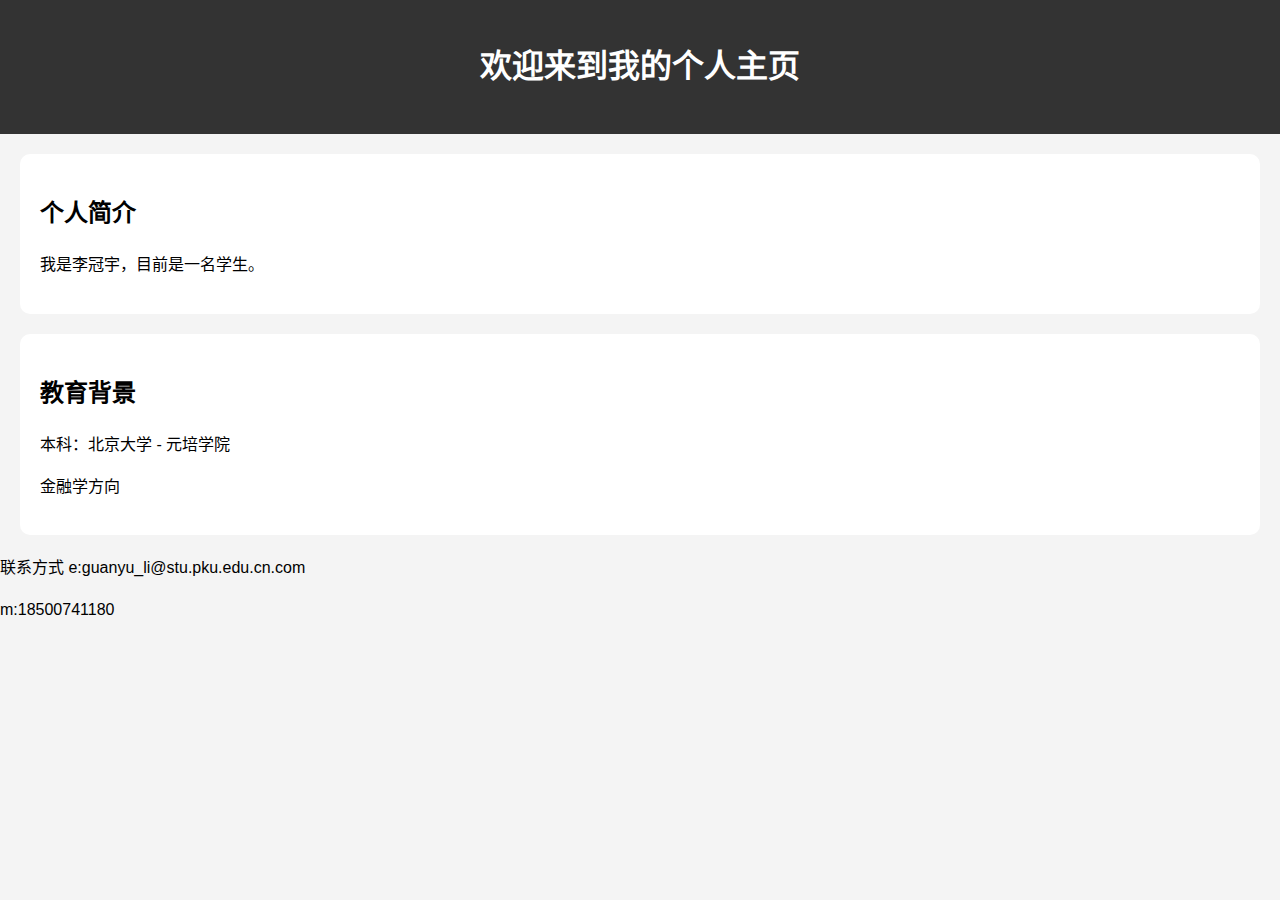
<file: index.html>
<!DOCTYPE html>
<html lang="zh-CN">
<head>
    <meta charset="UTF-8">
    <meta name="viewport" content="width=device-width, initial-scale=1.0">
    <title>个人主页</title>
    <link rel="stylesheet" href="style.css">
</head>
<body>
    <header>
        <h1>欢迎来到我的个人主页</h1>
    </header>
    <section>
        <h2>个人简介</h2>
        <p> 我是李冠宇，目前是一名学生。</p>
    </section>
    <section>
        <h2>教育背景</h2>
        <p> 本科：北京大学 - 元培学院</p>
        <p>      金融学方向</p>
    </section>
    <footer>
        <p>联系方式  e:guanyu_li@stu.pku.edu.cn.com</p>
        <p>         m:18500741180 </p>
    </footer>
</body>
</html>
</file>
<file: style.css>
body {
    font-family: Arial, sans-serif;
    line-height: 1.6;
    margin: 0;
    padding: 0;
    background-color: #f4f4f4;
}
header {
    background: #333;
    color: #fff;
    padding: 20px;
    text-align: center;
}
section {
    padding: 20px;
    margin: 20px;
    background: #fff;
    border-radius: 10px;
}
</file>
